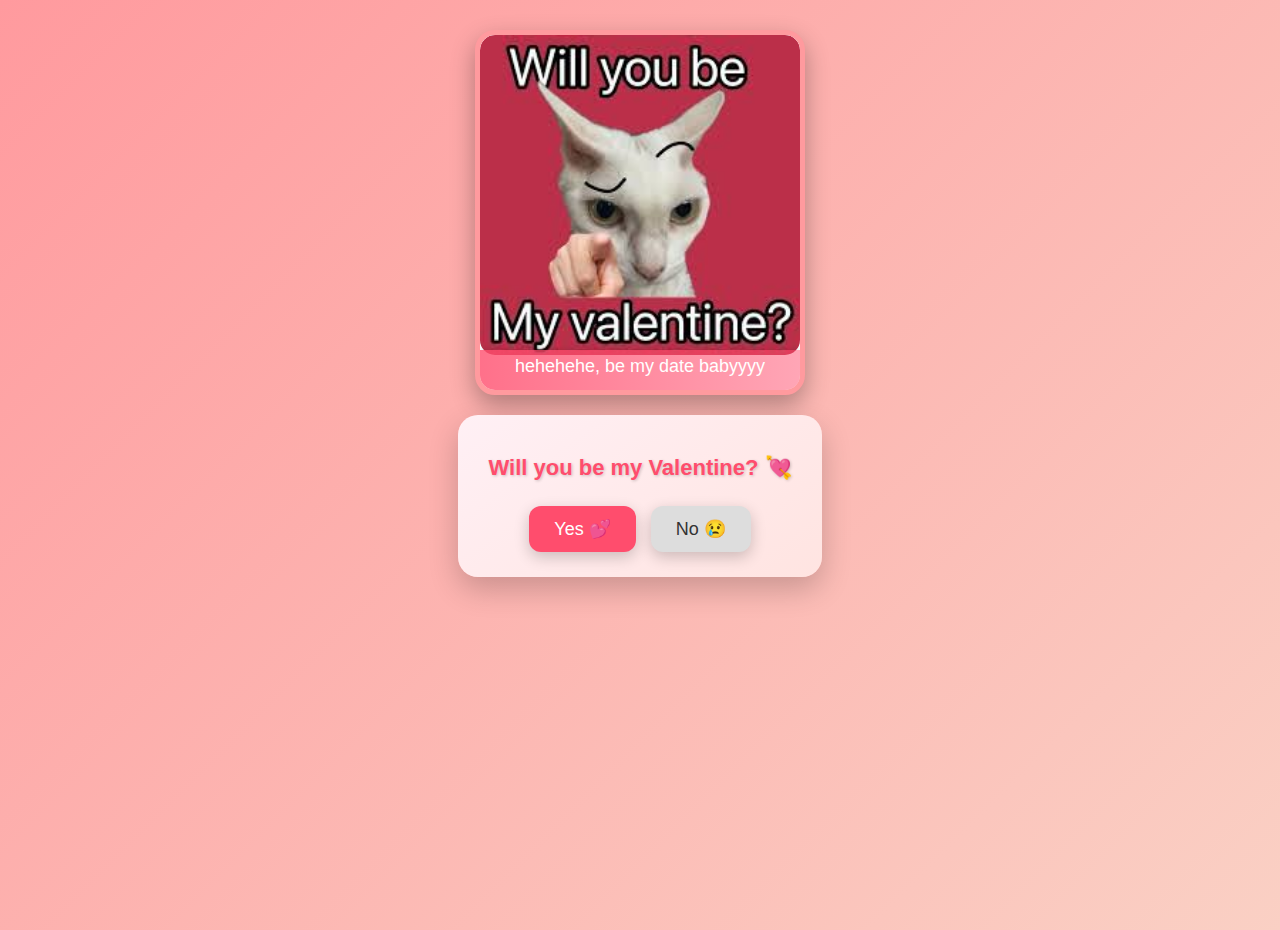
<file: index.html>
<!DOCTYPE html>
<html lang="en">
<head>
  <meta charset="UTF-8">
  <title>Be My Valentine 💖</title>
  <link rel="stylesheet" href="valentine.css">
</head>
<body>

  <!-- Cat image + caption -->
  <div class="cat-container" id="catContainer">
    <img id="catImg" src="cat/cat6.jpg" alt="Sad Cat">
    <div class="caption" id="caption">hehehehe, be my date babyyyy</div>
  </div>

  <!-- Question card -->
  <div class="card" id="card">
    <h1>Will you be my Valentine? 💘</h1>
    <div class="buttons">
      <button id="yesBtn" onclick="yesClicked()">Yes 💕</button>
      <button id="noBtn">No 😢</button>
    </div>
  </div>

  <script>
    const noBtn = document.getElementById("noBtn");
    const yesBtn = document.getElementById("yesBtn");
    const card = document.getElementById("card");
    const catContainer = document.getElementById("catContainer");
    const catImg = document.getElementById("catImg");
    const caption = document.getElementById("caption");

    let noScale = 1;
    let index = 0;
    let isNoMoving = false;
    let noClickCount = 0;
    const maxClicks = 7;

    const sadCats = [
      "cat/cat6.jpg",
      "cat/cat4.jpg",
      "cat/cat7.jpg",
      "cat/cat3.jpg",
      "cat/cat2.webp",
      "cat/cat1.jpg",
      "cat/cat5.jpg"
    ];

    const captions = [
         "hehehehehe i remove the no button, you have no choice but to say yes hahahahaha",
      "ehe, uwuuuuu, please say yes 😿",
      "I know you will say yessss",
      "waiit, why nooo? 😿",
      "SO SADDDDDDDDDDDDDDDDDDDD",
      "Still noooooo??? 😿",
      "Whyyyyyyyyyyy? 😿, please be my dateeeeeee"
    ];

    // NO button behavior for initial question
    noBtn.addEventListener("click", (e) => {
      e.stopPropagation();

      index = (index + 1) % sadCats.length;
      catImg.src = sadCats[index];
      caption.textContent = captions[index];

      noClickCount++;
      noScale -= 0.1;

      if (noClickCount >= maxClicks) {
        noBtn.style.display = "none";
        return;
      }
      noBtn.style.transform = `scale(${noScale})`;

      if (!isNoMoving) {
        const rect = noBtn.getBoundingClientRect();
        document.body.appendChild(noBtn);
        noBtn.style.position = "absolute";
        noBtn.style.top = rect.top + window.scrollY + "px";
        noBtn.style.left = rect.left + window.scrollX + "px";
        noBtn.style.margin = "0";
        noBtn.style.zIndex = 1000;
        isNoMoving = true;
      }

      const padding = 20;
      const maxX = window.innerWidth - noBtn.offsetWidth - padding;
      const maxY = window.innerHeight - noBtn.offsetHeight - padding;
      noBtn.style.transition = "all 0.3s ease";
      noBtn.style.left = Math.random() * maxX + "px";
      noBtn.style.top = Math.random() * maxY + "px";
      setTimeout(() => noBtn.style.transition = "", 300);
    });

    function yesClicked() {

        noBtn.style.display = "none";

      card.innerHTML = `
        <h1>Do you want to see the plan? 🤔</h1>
        <div class="buttons">
          <button id="planYes">See the plan</button>
        </div>
      `;
      const planYes = document.getElementById("planYes");
      const planNo = document.getElementById("planNo");

      // Hide cat container
      catContainer.style.display = "none";

      planYes.addEventListener("click", showPlan);
      planNo.addEventListener("click", () => {
        card.innerHTML = `<h1>😿 Maybe next time...</h1>`;
      });
    }

    function showPlan() {
      card.innerHTML = `
        <h1>Here's the plan! 🎉</h1>
        <ul style="text-align:left; font-size:18px; margin-top:15px;">
          <li><strong>Who:</strong> You and me 💕</li>
          <li><strong>When:</strong> This Valentine's Day ⏰</li>
          <li><strong>Where:</strong> At our favorite spot 🌸</li>
          <li><strong>What:</strong> We will date and be happy 💖</li>
        </ul>
        <button id="loveBtn" style="margin-top:20px;">I love you, Yzieee 💘</button>
      `;
      document.getElementById("loveBtn").addEventListener("click", () => {
        card.innerHTML = `
          <h1>💖 ENJOY YOUR DAY MWAAA 💖</h1>
          <p style="font-size:20px; margin-top:10px;">Happy Valentine's Day! 😻</p>
        `;
      });
    }
  </script>

</body>
</html>
</file>
<file: valentine.css>
body {
  margin: 0;
  height: 100vh;
  overflow: hidden;
  background: linear-gradient(135deg, #ff9a9e, #fad0c4);
  font-family: Arial, sans-serif;
  display: flex;
  flex-direction: column;
  align-items: center;
  padding-top: 30px;
}

.cat-container {
  width: 320px;
  text-align: center;
  margin-bottom: 20px;
  z-index: 1;
  border-radius: 20px;
  overflow: hidden;
  box-shadow: 0 10px 25px rgba(0,0,0,0.3);
  border: 5px solid #ff9a9e; 
  background: #fff; 
}

.cat-container img {
  width: 100%;
  display: block;
  border-radius: 15px;
  pointer-events: none;
}

.caption {
  margin-top: -5px;
  width: 100%;
  font-size: 18px;
  color: #fff;
  background: linear-gradient(to right, rgba(255,77,109,0.8), rgba(255,77,109,0.5));
  padding: 6px 10px;
  border-radius: 0 0 12px 12px;
  display: inline-block;
  min-height: 40px;
  box-shadow: 0 2px 6px rgba(0,0,0,0.3);
  text-align: center;
  box-sizing: border-box;
}

.card {
  background: linear-gradient(145deg, #fff0f5, #ffe4e1);
  padding: 25px 30px;
  border-radius: 20px;
  text-align: center;
  box-shadow: 0 12px 30px rgba(0,0,0,0.2);
  max-width: 400px;
  display: flex;
  flex-direction: column;
  align-items: center;
  z-index: 3;
  transition: transform 0.2s ease;
}

.card:hover {
  transform: translateY(-5px);
}

h1 {
  font-size: 22px;
  color: #ff4d6d;
  margin-bottom: 15px;
  text-shadow: 1px 1px 3px rgba(0,0,0,0.2);
}

.buttons {
  display: flex;
  gap: 15px;
  margin-top: 10px;
}

button {
  border: none;
  padding: 12px 25px;
  font-size: 18px;
  border-radius: 12px;
  cursor: pointer;
  transition: transform 0.2s ease, box-shadow 0.2s ease;
  box-shadow: 0 5px 15px rgba(0,0,0,0.2);
}

button:hover {
  transform: translateY(-3px);
  box-shadow: 0 8px 20px rgba(0,0,0,0.3);
}

#yesBtn {
  background-color: #ff4d6d;
  color: white;
}

#noBtn {
  background-color: #ddd;
  color: #333;
  pointer-events: auto;
  z-index: 1000;
}
</file>
